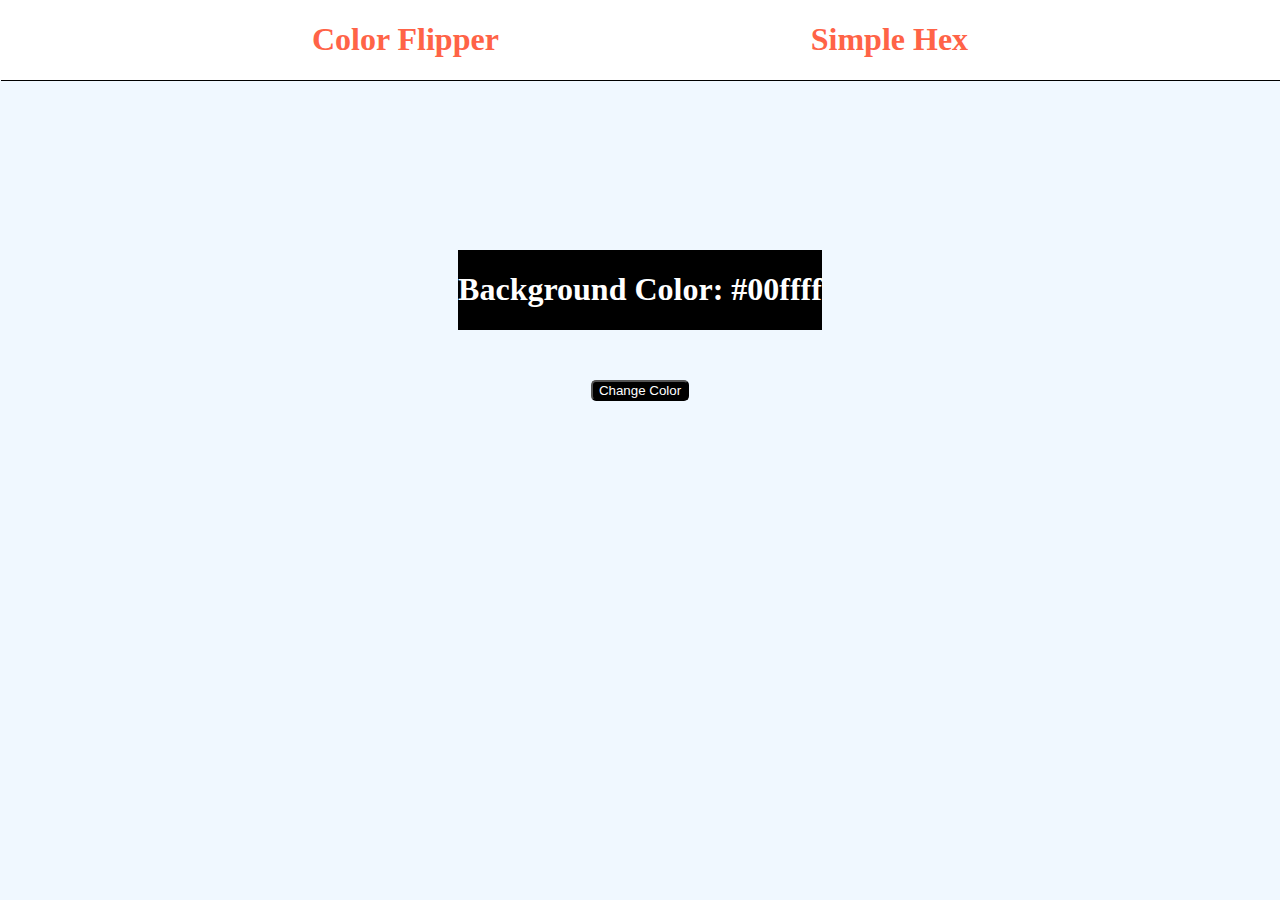
<file: index.html>
<!DOCTYPE html>
<html lang="en">
<head>
  <meta charset="UTF-8">
  <meta http-equiv="X-UA-Compatible" content="IE=edge">
  <meta name="viewport" content="width=device-width, initial-scale=1.0">
  <title>Color Picker</title>
  <link rel="stylesheet" href="style.css">
</head>
<body>
  <nav class="navbar">
    <div class="flipper">
      <a class="nav_text" href="index.html"> <h1>Color Flipper</h1> </a>      
    </div>

    <div class="hex">
      <a class="nav_text" href="hex.html"> <h1>Simple Hex</h1> </a>
    </div>
  </nav>

  <div class="bg_color">
    <h1>Background Color: <span class="colorName"> #00ffff </span></h1>
  </div>

  <button id="js_button">Change Color</button>
  <script src="index.js"></script>  
</body>
</html>
</file>
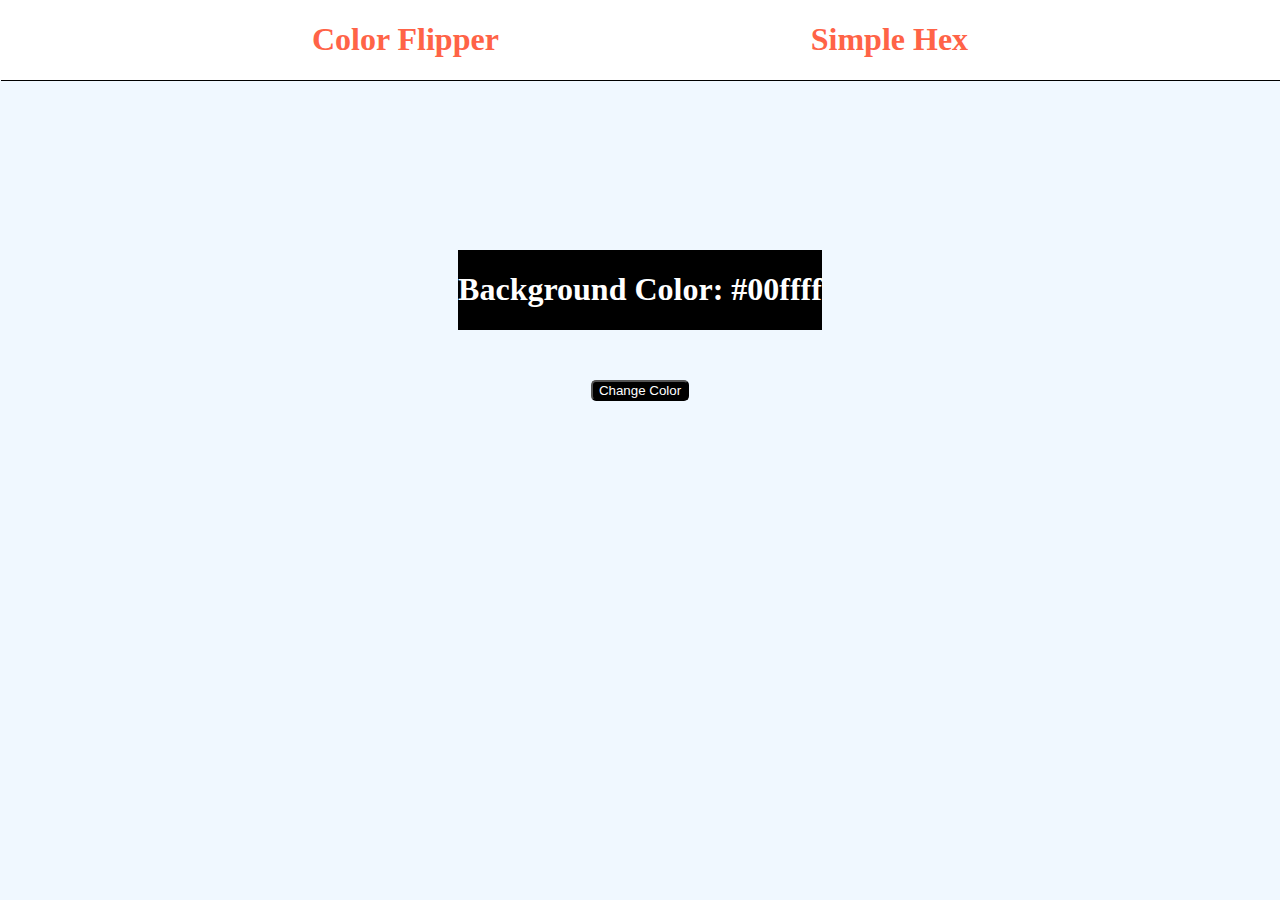
<file: hex.html>
<!DOCTYPE html>
<html lang="en">
<head>
  <meta charset="UTF-8">
  <meta http-equiv="X-UA-Compatible" content="IE=edge">
  <meta name="viewport" content="width=device-width, initial-scale=1.0">
  <title>Color Picker</title>
  <link rel="stylesheet" href="style.css">
</head>
<body>
  <nav class="navbar">
    <div class="flipper">
      <a class="nav_text" href="index.html"> <h1>Color Flipper</h1> </a>      
    </div>

    <div class="hex">
      <a class="nav_text" href="hex.html"> <h1>Simple Hex</h1> </a>
    </div>
  </nav>

  <div class="bg_color">
    <h1>Background Color: <span class="colorName"> #00ffff </span></h1>
  </div>

  <button id="js_button">Change Color</button>
  <script src="hex.js"></script>  
</body>
</html>
</file>
<file: style.css>
body{
  background-color: aliceblue;
  height: 100%;
  margin: 0;
  background-repeat: no-repeat;
}

.navbar{
  display: flex;
  justify-content: space-evenly;
  background-color: white;
  box-shadow: 1px 1px black;
}

.flipper{
  display: inline-block;
}

.hex{
  display: inline-block;
}

.nav_text{
  color: tomato;
  text-decoration: none;
}

.bg_color{
  background-color: black;
  color: white;
  width: max-content;
  display: flex;
  margin: 170px auto 50px auto;
  justify-content: center;
  align-items: center;
}

#js_button{
  width: max-content;
  display: flex;
  margin: 20px auto;
  justify-content: center;
  background-color: black;
  color: white;
  border-radius: 5px;
}
</file>
